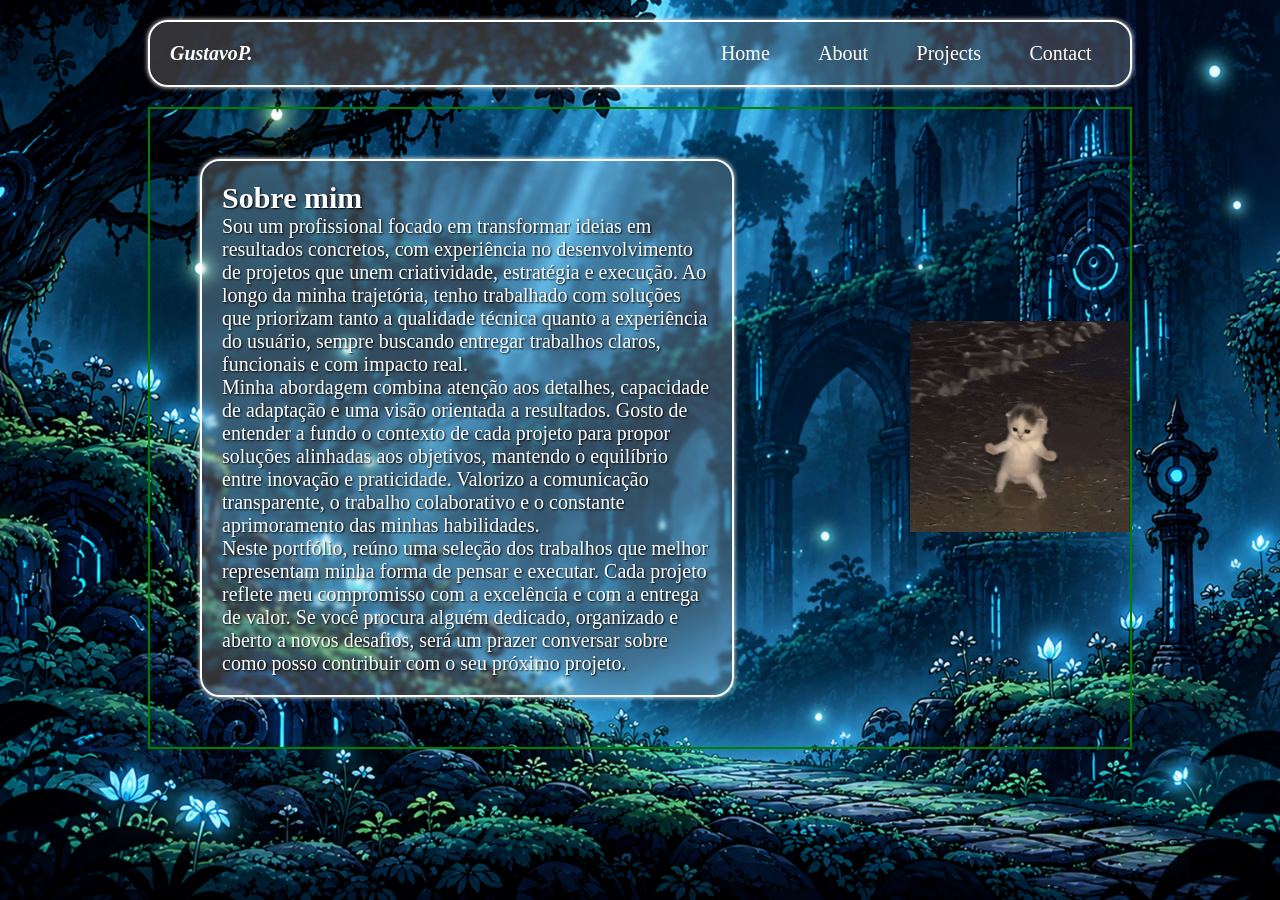
<file: templates/index.html>
<!DOCTYPE html>
<html lang="pt-BR" xmlns:th="http://thymeleaf.org">

<head>
    <meta charset="UTF-8">
    <meta name="viewport" content="width=device-width, initial-scale=1.0">
    <link rel="stylesheet" href="../static/css/index.css">
</head>

<body>

    <header>
        <h1 class="Logo">
            <i>
                GustavoP.
            </i>
        </h1>


        <nav class="Navigation">
            <a href="#"> Home </a>
            <a href="#"> About </a>
            <a href="#"> Projects </a>
            <a href="#"> Contact </a>
        </nav>

    </header>

    <main>
        <section class="Bio">
            <h2>Sobre mim</h2>
            <p>
                Sou um profissional focado em transformar ideias em resultados concretos, com experiência no
                desenvolvimento de projetos que unem criatividade, estratégia e execução. Ao longo da minha trajetória,
                tenho trabalhado com soluções que priorizam tanto a qualidade técnica quanto a experiência do usuário,
                sempre buscando entregar trabalhos claros, funcionais e com impacto real.
            </p>
            <p>
                Minha abordagem combina atenção aos detalhes, capacidade de adaptação e uma visão orientada a
                resultados. Gosto de entender a fundo o contexto de cada projeto para propor soluções alinhadas aos
                objetivos, mantendo o equilíbrio entre inovação e praticidade. Valorizo a comunicação transparente, o
                trabalho colaborativo e o constante aprimoramento das minhas habilidades.
            </p>
            <p>
                Neste portfólio, reúno uma seleção dos trabalhos que melhor representam minha forma de pensar e
                executar. Cada projeto reflete meu compromisso com a excelência e com a entrega de valor. Se você
                procura alguém dedicado, organizado e aberto a novos desafios, será um prazer conversar sobre como posso
                contribuir com o seu próximo projeto.
            </p>
        </section>

        <div>
            <img src="../static/images/CatDance.gif" alt="CatDance">
        </div>

    </main>

</body>


<footer>
</footer>

</html>
</file>
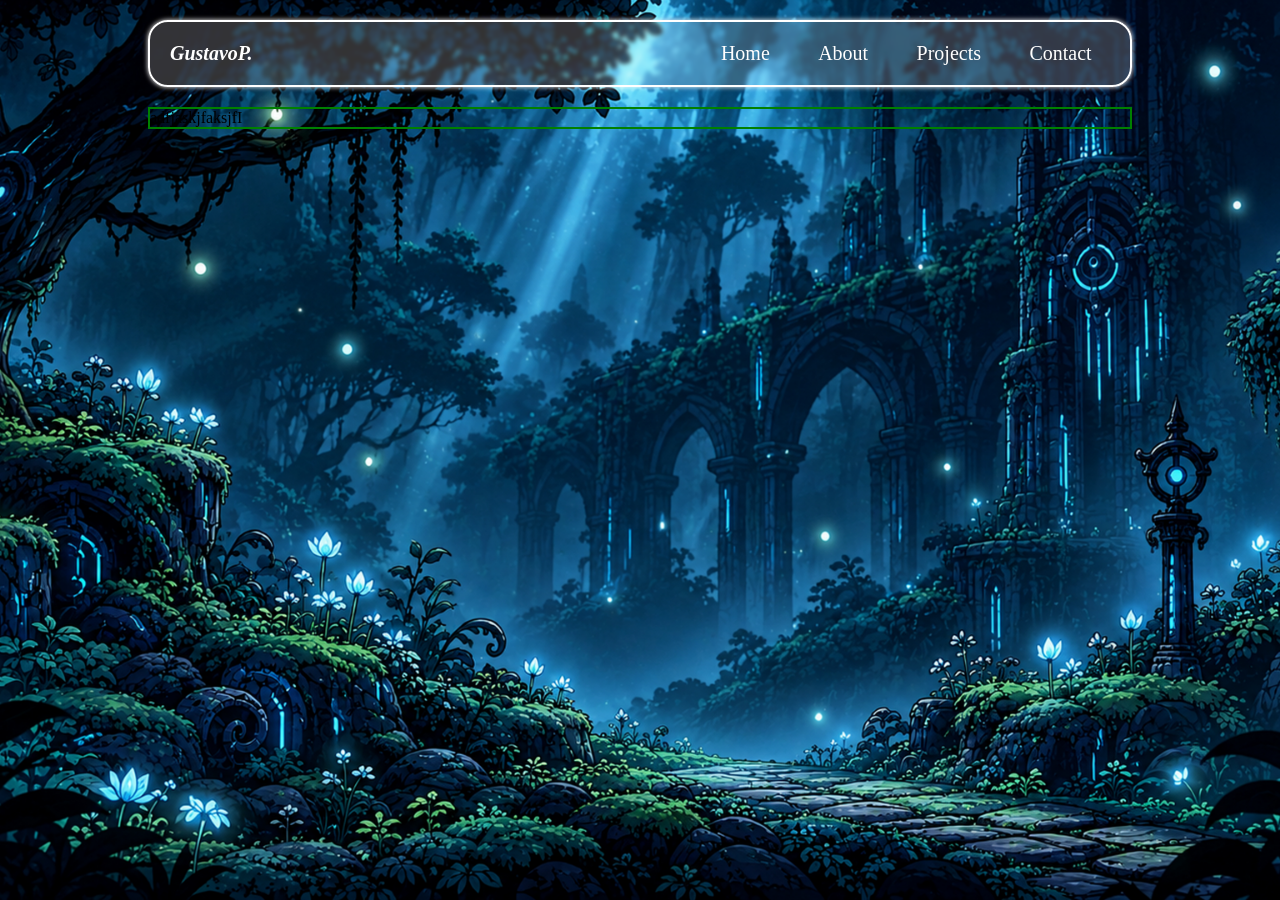
<file: templates/home.html>
<!DOCTYPE html>
<html lang="pt-BR" xmlns:th="http://thymeleaf.org">

<head>
    <meta charset="UTF-8">
    <meta name="viewport" content="width=device-width, initial-scale=1.0">
    <link rel="stylesheet" href="../static/css/index.css">
</head>

<body>

    <header>
        <h1 class="Logo">
            <i>
                GustavoP.
            </i>
        </h1>


        <nav class="Navigation">

            <a href="#"> Home </a>
            <a href="#"> About </a>
            <a href="#"> Projects </a>
            <a href="#"> Contact </a>
            
        </nav>

    </header>

    <main>
        <div class = "Text">
            <p>adfjaskjfaksjfI</p>
        </div>
        
        <div class="Carousel">
        
        </div>

    </main>

</body>


<footer>
</footer>

</html>
</file>
<file: static/css/index.css>
/* @import url('https://fonts.googleapis.com/css2?family=Pixelify+Sans:wght@400..700&display=swap'); */

* {
    margin: 0;
    padding: 0;
    text-decoration: none;
    align-items: center;
    /* font-family: 'Pixelify Sans', sans-serif; */
}

html {
    background-image: url('../images/CaminhoAzul.jpg');
    background-repeat: no-repeat;
    background-position: center;
    background-attachment: fixed;
    background-size: cover;

}

body {
    /* background: linear-gradient(#141e30, #243b55); */
    /* border: 2px solid rgb(255, 0, 0); */
    margin-left: 10vw;
    margin-right: 10vw;


}


header {
    color: white;
    flex-wrap: nowrap;
    display: flex;
    flex-direction: row;
    justify-content: space-between;
    border: 2px solid white;
    border-radius: 20px;
    margin: 20px;
    background-color: rgb(255, 255, 255, 0.2);
    backdrop-filter: blur(2px);
    box-shadow: 0px 0px 5px #fdfdfd;
}

main {
    display: flex;
    flex-direction: row;
    margin: 20px;
    border: 2px solid green;
    justify-content: space-between;

}

.Logo {
    margin: 20px;
    font-size: 20px;
}

.Navigation {
    display: flex;
    flex-direction: row;
    font-size: 20px;
    gap: 10px;
}

.Navigation a {
    margin-right: 3vw;
    color: white;
    position: relative;
}


/* 
.Navigation a::after {
    content: "";
    width: 0%;
    height: 4px;
    position: absolute;
    left: 0;
    bottom: 0;
    background-color: red;
    transition: 0.5s ease-in-out;
    border-radius: 10px;
}

.Navigation a:hover::after {
    width: 100%;
}
 */

/* ----- Main ----- */

.Bio {
    background-color: rgb(255, 255, 255, 0.2);
    backdrop-filter: blur(2px);
    box-shadow: 0px 0px 5px #fdfdfd;
    border: 2px solid white;
    border-radius: 20px;
    margin: 50px;
    padding: 20px;
    width: 50%;
    font-size: 20px;
    color: white;
    text-shadow: 1px 1px 2px black;
}



/*
footer {
    border: 2px solid rgb(128, 0, 111);
    color: white;
    margin: 20px;

} */
</file>
